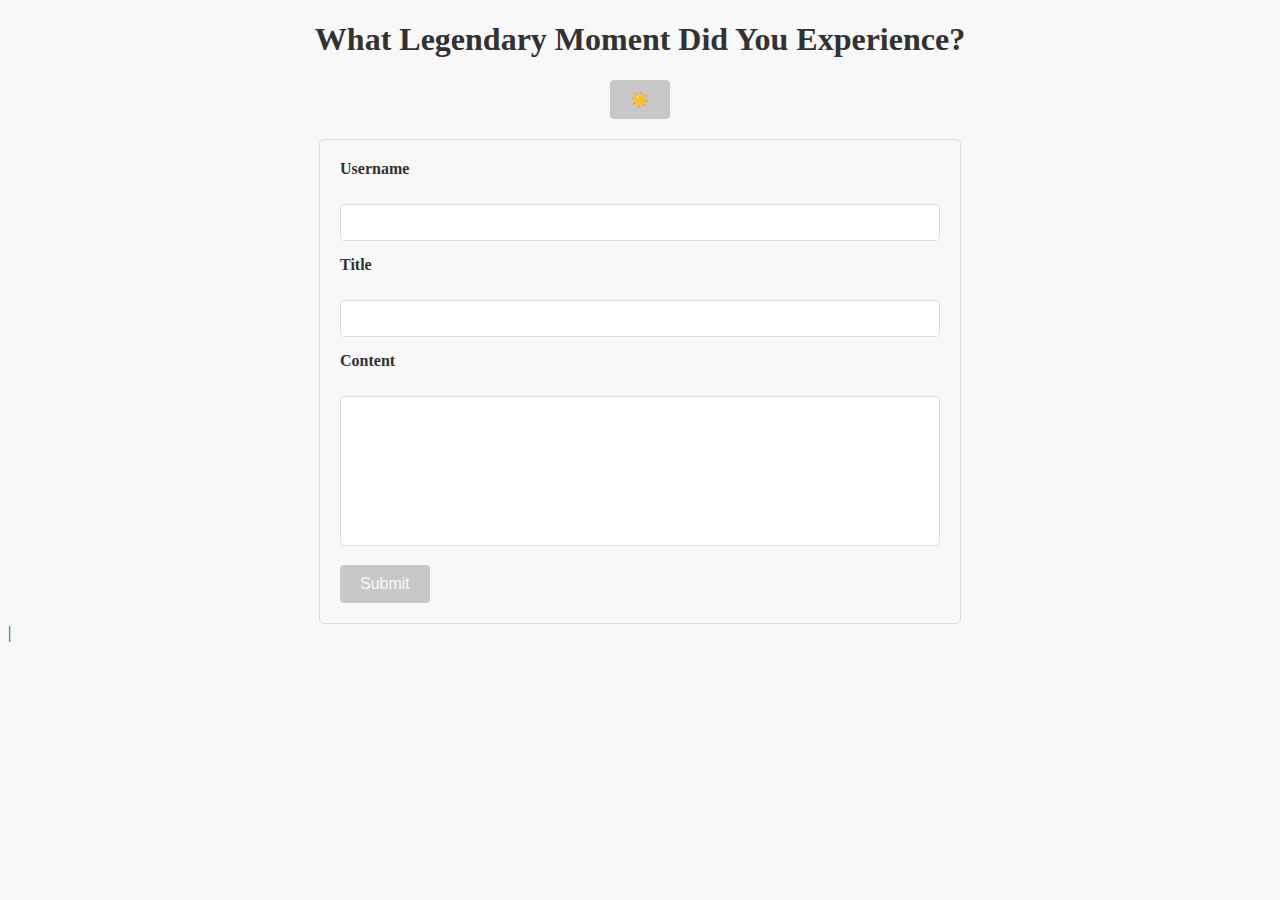
<file: index.html>
<!DOCTYPE html>
<html>
    <head>
        <title>Revelations</title>
        <meta charset="UTF-8" />
        <meta name="viewport" content="width=device-width, initial-scale=1"/>
        <link rel="stylesheet" type="text/css" href="./assets/css/style.css"/>
        <link rel="stylesheet" type="text/css" href="./assets/css/form.css"/>
    </head>
    <body>
        <header>
            <h1>What Legendary Moment Did You Experience?</h1>
             <!-- Theme toggle button -->
            <button id="themeToggle">☀️</button>
        </header>
          <!-- Form for submitting a new blog post -->
        <form id="revelationForm">
            <label for="Username">Username</label><br>
            <input type="text" id="user" name="user" required><br>
            
            <label for="Title">Title</label><br>
            <input type="text" id="title" name="title" required><br>

            <label for="Content">Content</label><br>
            <textarea id="content" name="content" required></textarea><br>

            <button type="submit">Submit</button>
        </form>
         <!-- Form-specific JavaScript file -->
        <script src="assets/js/form.js"></script>
         <!-- Generic JavaScript file handling theme/storage-->|
        <script src="assets/js/logic.js"></script>
    </body>
</html>
</file>
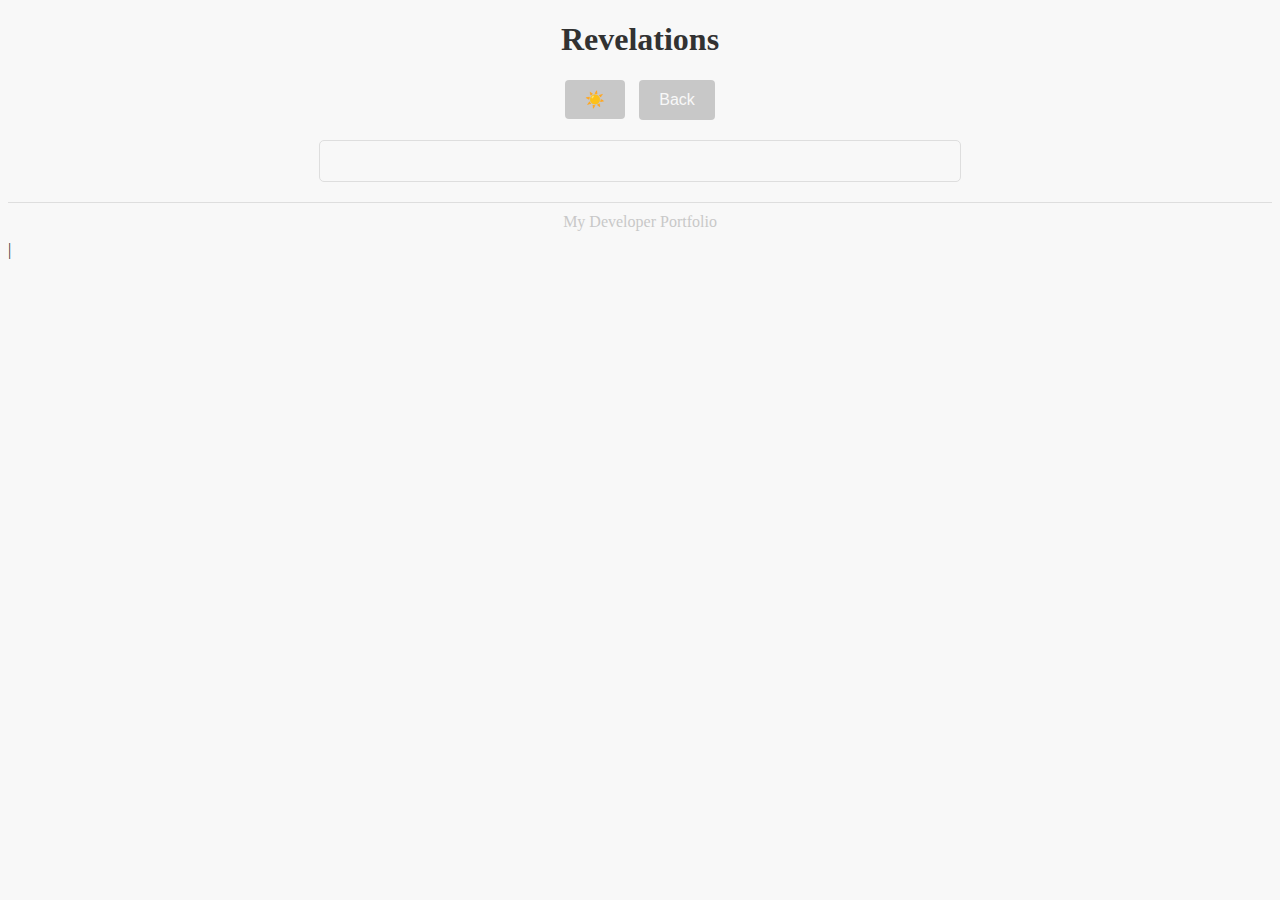
<file: blog.html>
<!DOCTYPE html>
<html>
    <head>
        <title>Revelations Blog</title>
        <meta charset="UTF-8"/>
        <meta name="viewport" content="width=device-width, initial-scale=1"/>
        <link rel="stylesheet" type="text/css" href="assets/css/style.css"/>
        <link rel="stylesheet" type="text/css" href="assets/css/blog.css"/>
    </head>
    <body>
        <header>
            <h1>Revelations</h1>
            <div class="button-container">
                <button id="themeToggle">☀️</button>
                <button id="backButton" onclick="window.location.href='index.html'">Back</button>
            </div>
        </header>
        <main id="blogContent">
            <!-- Blog posts will appear here -->
        </main>
        <footer>
            <!-- Link to my developer portfolio -->
            <a href="https://kitkatkernel.github.io/Homework-2/">My Developer Portfolio</a>
        </footer>
        <!-- Blog-specific JavaScript file -->
        <script src="assets/js/blog.js"></script>
        <!-- Generic JavaScript file handling theme/storage-->|
        <script src="assets/js/logic.js"></script>
    </body>
</html>
</file>
<file: assets/css/style.css>
:root {
    --lightblack: #323232;
    --red: #a73434;
    --gray: #c8c8c8;
    --orange: #dc9d62;
    --sunset: #f3d27b;  
    --offwhite: #f8f8f8;
    --lightgray: #dedede;
}

/* Basic body styling for light and dark modes */
body {
    background-color: var(--offwhite);
    color: var(--lightblack);
}

body.dark-mode {
    background-color: var(--lightblack);
    color: var(--offwhite);
}

/* Center header content */
header {
    text-align: center;
    margin: 20px 0;
}

/* General button styling */
button {
    padding: 10px 20px;
    border: none;
    border-radius: 4px;
    cursor: pointer;
    font-size: 16px;
}

/* Theme toggle button styling */
button#themeToggle {
    background-color: var(--gray);
    color: var(--offwhite);
}

/* Change background color on hover for button */
button#themeToggle:hover {
    background-color: var(--orange);
}

/* Dark mode styling for theme toggle button */
body.dark-mode button#themeToggle {
    background-color: var(--sunset);
    text-shadow: 0 0 5px var(--orange);
    box-shadow: 0 0 5px var(--orange);
}

/* Change background color on hover for button in dark mode */
body.dark-mode button#themeToggle:hover {
    background-color: var(--orange);
}
</file>
<file: assets/css/form.css>
:root {
    --lightblack: #323232;
    --red: #a73434;
    --gray: #c8c8c8;
    --orange: #dc9d62;
    --sunset: #f3d27b;  
    --offwhite: #f8f8f8;
    --lightgray: #dedede;
}

/* Center form horizontally with a max width */
form {
    max-width: 600px; 
    margin: 0 auto;
    padding: 20px;
    background-color: var(--offwhite);
    border: 1px solid var(--lightgray);
    border-radius: 5px;
}

form label {
    display: block;
    margin-bottom: 8px;
    font-weight: bold;
}

form input[type="text"],
form textarea {
    width: 100%; /* Full width for input and textarea */
    padding: 10px;
    margin-bottom: 15px;
    border: 1px solid var(--lightgray);
    border-radius: 4px;
    box-sizing: border-box;
}

form textarea {
    height: 150px;
    resize: none; /* Prevents text area resizing.. for no reason what-so-ever it could suddenly be resized, and this line fixed it */
}

form button {
    color: var(--offwhite);
    background-color: var(--gray);
}

form button:hover {
    background-color: var(--orange);
}

/* Dark mode styles for form */
body.dark-mode form {
    background-color: var(--lightblack);
    border-color: var(--red);
    color: var(--offwhite);
    box-shadow: 0 0 5px var(--red);
}

body.dark-mode form input[type="text"],
body.dark-mode form textarea {
    background-color: var(--gray);
    border-color: var(--red);
    color: var(--red);
    box-shadow: 0 0 15px var(--red);
}

body.dark-mode form button {
    background-color: var(--sunset);
    box-shadow: 0 0 5px var(--orange);
}

body.dark-mode form button:hover {
    background-color: var(--orange);
}
</file>
<file: assets/css/blog.css>
:root {
    --lightblack: #323232;
    --red: #a73434;
    --gray: #c8c8c8;
    --orange: #dc9d62;
    --sunset: #f3d27b;  
    --offwhite: #f8f8f8;
    --lightgray: #dedede;
}

/* Center form horizontally with a max width */
#blogContent {
    max-width: 600px; 
    margin: 0 auto; 
    padding: 20px;
    background-color: var(--offwhite);
    border: 1px solid var(--lightgray);
    border-radius: 5px;
}

.post {
    margin-bottom: 20px;
    padding: 20px;
    background-color: var(--offwhite);
    border: 1px solid var(--lightgray);
    border-radius: 5px;
    box-shadow: 0 0 5px rgba(0, 0, 0, 0.1); 
}

.post h2 {
    margin-top: 0;
    margin-bottom: 8px;
    font-weight: bold;
    color: var(--lightblack);
    text-shadow: 1px 1px var(--offwhite);
}

.post p {
    margin-bottom: 15px;
    color: var(--lightblack);
    text-shadow: 1px 1px var(--offwhite);
}

.post .author {
    margin-top: 15px;
    font-style: italic;
    text-align: right;
    color: var(--lightblack);
    text-shadow: 1px 1px var(--offwhite);
}

/* Dark mode styles */
body.dark-mode #blogContent {
    background-color: var(--lightblack);
    border-color: var(--red);
    color: var(--offwhite);
    box-shadow: 0 0 5px var(--red);
}

body.dark-mode .post {
    background-color: var(--gray);
    border-color: var(--red);
    color: var(--offwhite);
    box-shadow: 0 0 15px var(--red);
}

body.dark-mode .post h2 {
    color: var(--lightblack);
    text-shadow: 1px 1px var(--lightgray);
}

body.dark-mode .post p {
    color: var(--lightblack);
    text-shadow: 1px 1px var(--lightgray);
}

body.dark-mode .post .author {
    color: var(--lightblack);
    text-shadow: 1px 1px var(--lightgray);
}

/* Styles for footer */
footer {
    text-align: center;
    margin-top: 20px;
    padding: 10px 0;
    background-color: var(--offwhite);
    border-top: 1px solid var(--lightgray);
}

footer a {
    color: var(--gray);
    text-decoration: none;
}

footer a:hover {
    color: var(--orange);
}

/* Dark mode styles for footer */
body.dark-mode footer {
    background-color: var(--lightblack);
    border-top-color: var(--red);
}

body.dark-mode footer a {
    color: var(--offwhite);
    text-shadow: 1px 1px var(--red);
}

body.dark-mode footer a:hover {
    color: var(--sunset);
    text-shadow: 1px 1px var(--red);
}

/* STyles for back button */
button#backButton {
    background-color: var(--gray);
    color: var(--offwhite);
    border: none;
    border-radius: 4px;
    cursor: pointer;
    font-size: 16px;
    padding: 11px 20px;
    margin-left: 10px;
}

button#backButton:hover {
    background-color: var(--orange);
}

/* Dark mode styles for back button */
body.dark-mode button#backButton {
    background-color: var(--sunset);
    box-shadow: 0 0 5px var(--orange);
}

body.dark-mode button#backButton:hover {
    background-color: var(--orange);
}
</file>
